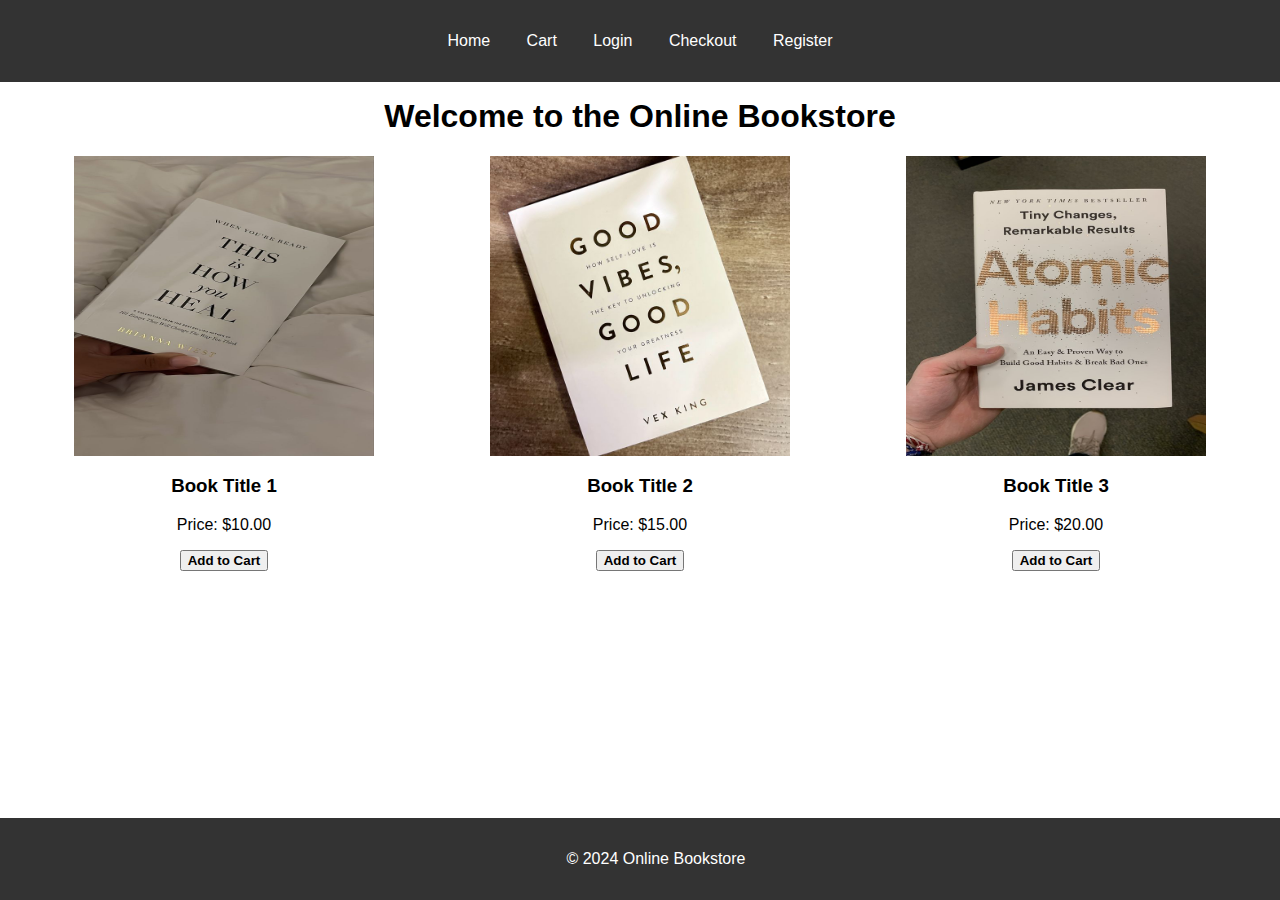
<file: index.html>
<html>
<head>
    <title>Online Bookstore</title>
    <link rel="stylesheet" href="style.css">
</head>
<body>
    <header>
        <nav>
            <ul>
                <li><a href="index.html">Home</a></li>
                <li><a href="cart.html">Cart</a></li>
                <li><a href="login.html">Login</a></li>
                <li><a href="checkout.html"> Checkout</a></li>
                <li><a href="register.php">Register</a></li>
            </ul>
        </nav>
    </header>

    <h1>Welcome to the Online Bookstore</h1>
    <div id="book-list">
        <div class="book">
            <img src="book1.jpeg" alt="Book 1">
            <h3>Book Title 1</h3>
            <p>Price: $10.00</p>
            <button onclick="addToCart(1, 'Book Title 1', 10)">Add to Cart</button>
        </div>
        <div class="book">
            <img src="book2.jpeg" alt="Book 2">
            <h3>Book Title 2</h3>
            <p>Price: $15.00</p>
            <button onclick="addToCart(2, 'Book Title 2', 15)">Add to Cart</button>
        </div>
        <div class="book">
            <img src="book3.jpeg" alt="Book 3">
            <h3>Book Title 3</h3>
            <p>Price: $20.00</p>
            <button onclick="addToCart(3, 'Book Title 3', 20)">Add to Cart</button>
        </div>
    </div>

    <footer>
        <p>&copy; 2024 Online Bookstore</p>
    </footer>

    <script src="script.js"></script>
</body>
</html>
</file>
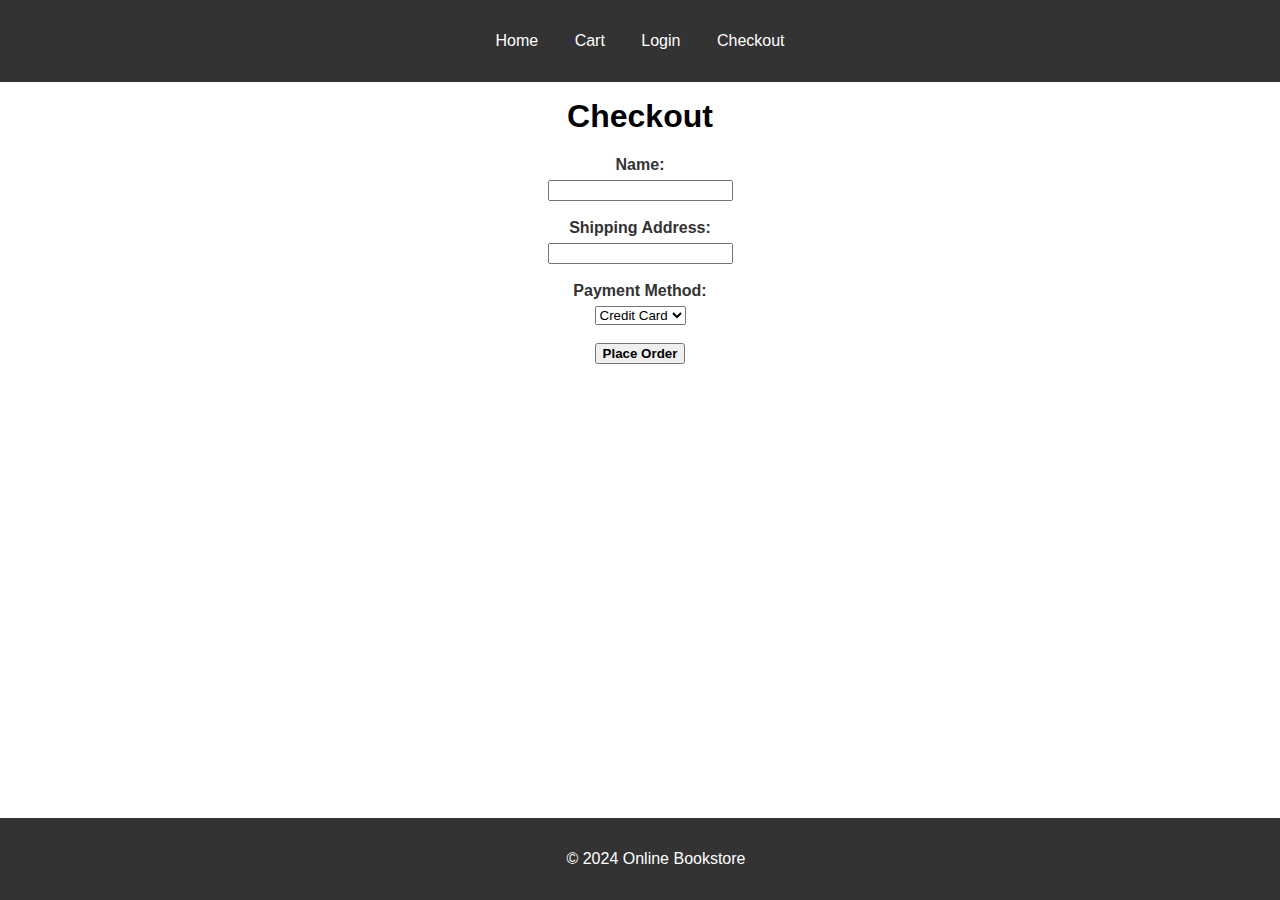
<file: checkout.html>
<html>
<head>
    <title>Checkout</title>
    <link rel="stylesheet" href="style.css">
</head>
<body>
    <header>
        <nav>
            <ul>
                <li><a href="index.html">Home</a></li>
                <li><a href="cart.html">Cart</a></li>
                <li><a href="login.html">Login</a></li>
                <li><a href="checkout.html"> Checkout</a></li>
            </ul>
        </nav>
    </header>

    <h1>Checkout</h1>
    <form class="one">
        <label for="name">Name:</label>
        <input type="text" id="name" name="name" required>
        <br><br>
        <label for="address">Shipping Address:</label>
        <input type="text" id="address" name="address" required>
        <br><br>
        <label for="payment">Payment Method:</label>
        <select id="payment" name="payment">
            <option value="credit-card">Credit Card</option>
            <option value="paypal">PayPal</option>
        </select>
        <br><br>
        <button type="submit">Place Order</button>
    </form>

    <footer>
        <p>&copy; 2024 Online Bookstore</p>
    </footer>

    <script src="script.js"></script>
</body>
</html>
</file>
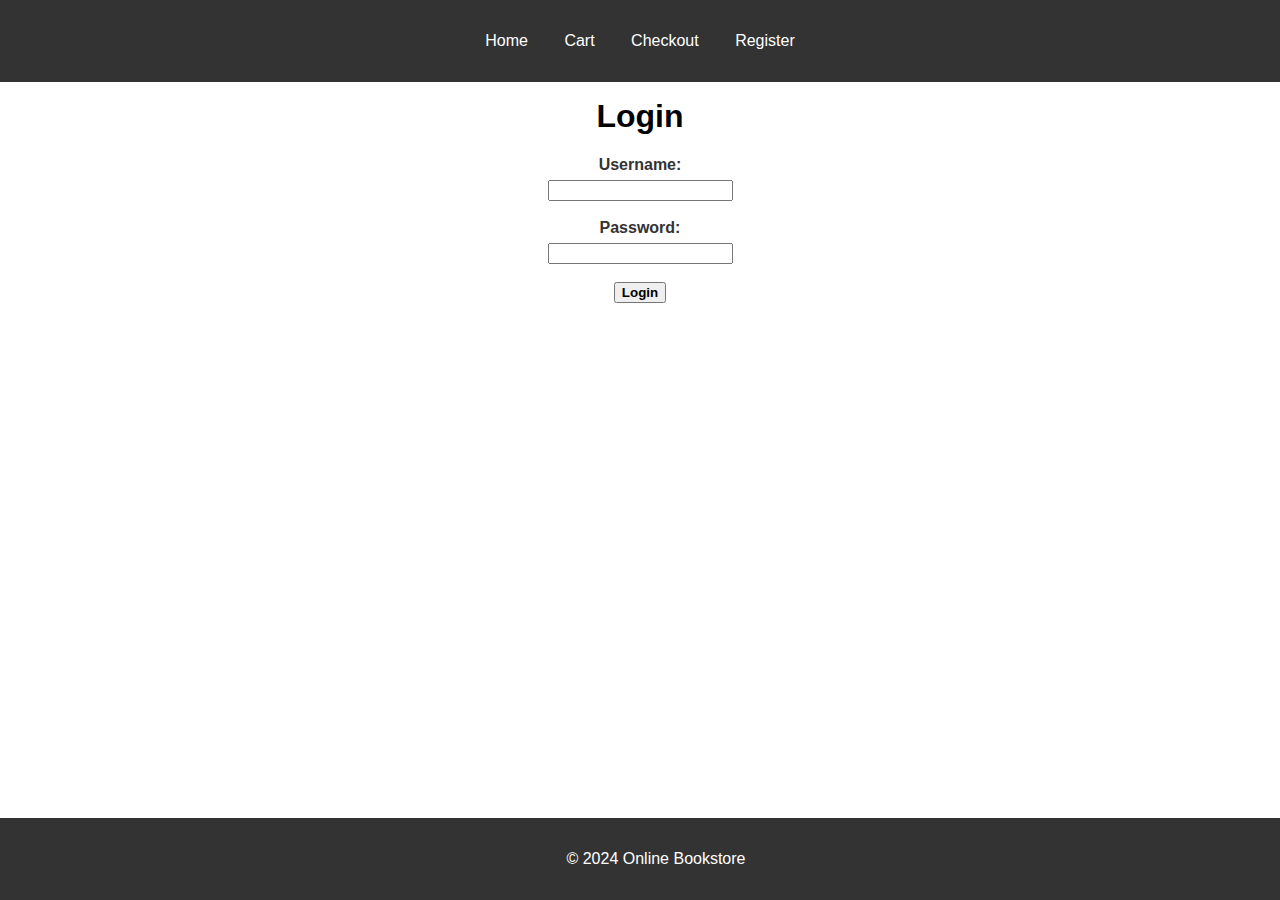
<file: login.html>
<html>
<head>
    <title>Login</title>
    <link rel="stylesheet" href="style.css">
</head>
<body>
    <header>
        <nav>
            <ul>
                <li><a href="index.html">Home</a></li>
                <li><a href="cart.html">Cart</a></li>
                <li><a href="checkout.html"> Checkout</a></li>
                <li><a href="register.php">Register</a></li>
            </ul>
        </nav>
    </header>

    <h1>Login</h1>
    <form id="login-form" action="#" method="post">
        <label for="username">Username:</label>
        <input type="text" id="username" name="username" required>
        <br><br>
        <label for="password">Password:</label>
        <input type="password" id="password" name="password" required>
        <br><br>
        <button type="submit">Login</button>
    </form>

    <footer>
        <p>&copy; 2024 Online Bookstore</p>
    </footer>

    <script src="script.js"></script>
</body>
</html>
</file>
<file: style.css>
/* styles.css */
body {
    font-family: Arial, sans-serif;
    margin: 0;
    padding: 0;
}

header {
    background-color: #333;
    color: white;
    padding: 1rem;
    text-align: center;
}

nav ul {
    list-style-type: none;
    padding: 0;
}

nav ul li {
    display: inline;
    margin: 0 1rem;
}

nav ul li a {
    color: white;
    text-decoration: none;
}

h1 {
    text-align: center;
    margin-top: 1rem;
}

#book-list {
    display: flex;
    justify-content: space-around;
    margin: 1rem;
}

.book {
    text-align: center;
    width: 30%;
}
.book img{
    height: 300px;
    width: 300px;
}
#login-form{
    text-align: center;
    
}
#register-form{
    text-align: center;
}
label {
    display: block;
    margin-bottom: 6px;
    color: #333;
    font-weight: bold;
}


button{
    font-weight: bold;
    cursor: pointer;
    transition: background-color 0.10s;
}
.one{
    text-align: center;
}

footer {
    background-color: #333;
    color: white;
    text-align: center;
    padding: 1rem;
    position: absolute;
    width: 100%;
    bottom: 0;
}
</file>
